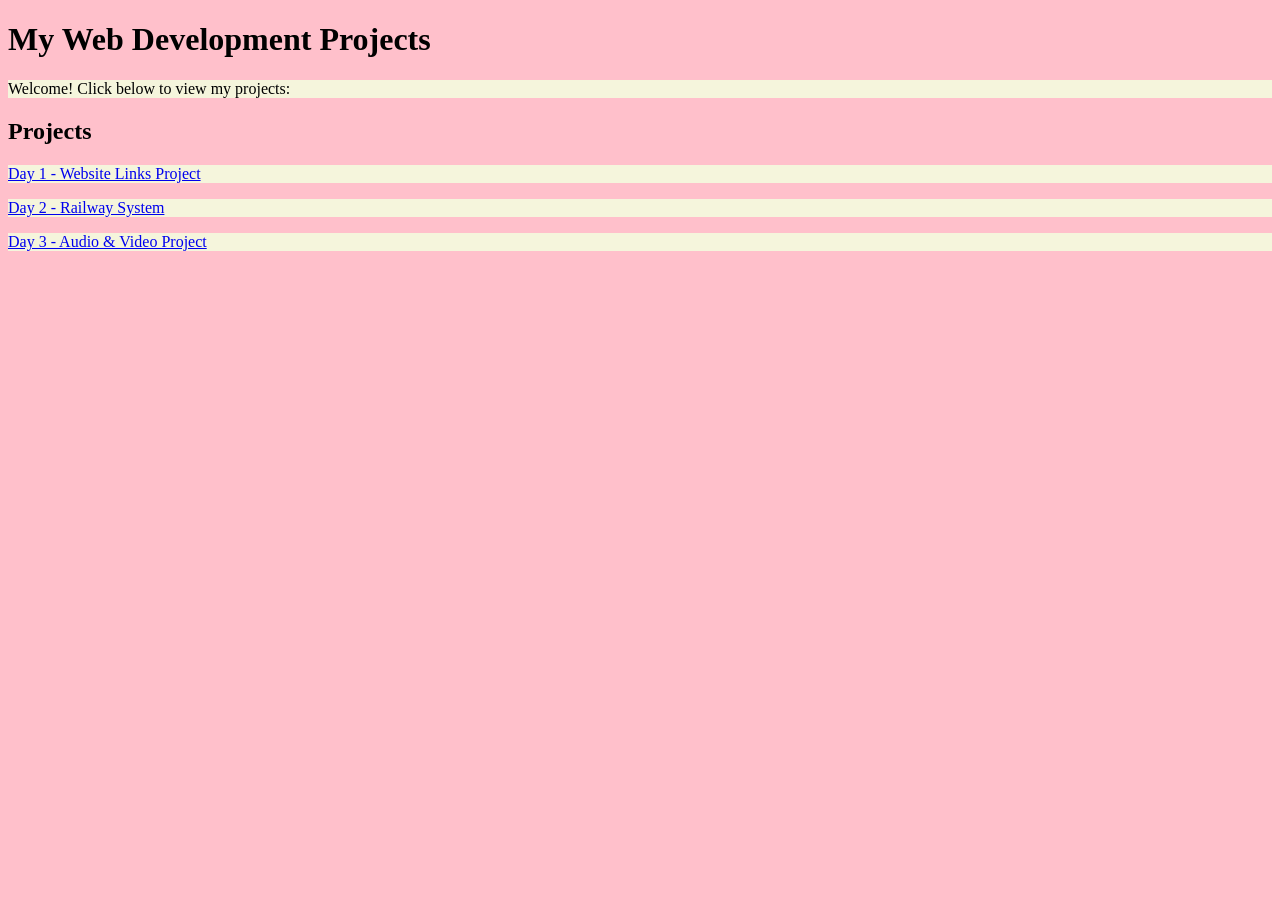
<file: index.html>
<!DOCTYPE html>
<html lang="en">
<head>
  <meta charset="UTF-8">
  <meta name="viewport" content="width=device-width, initial-scale=1.0">
  <title>My Web Dev Projects</title>
  <link rel="stylesheet" href="style.css">
</head>
<body>
  <h1>My Web Development Projects</h1>

  <p>Welcome! Click below to view my projects:</p>

  <h2>Projects</h2>

  <p><a href="day1/index.html">Day 1 - Website Links Project</a></p>
  <p><a href="day2/index.html">Day 2 - Railway System</a></p>
  <p><a href="day3/media.html">Day 3 - Audio & Video Project</a></p>
</body>
</html>
</file>
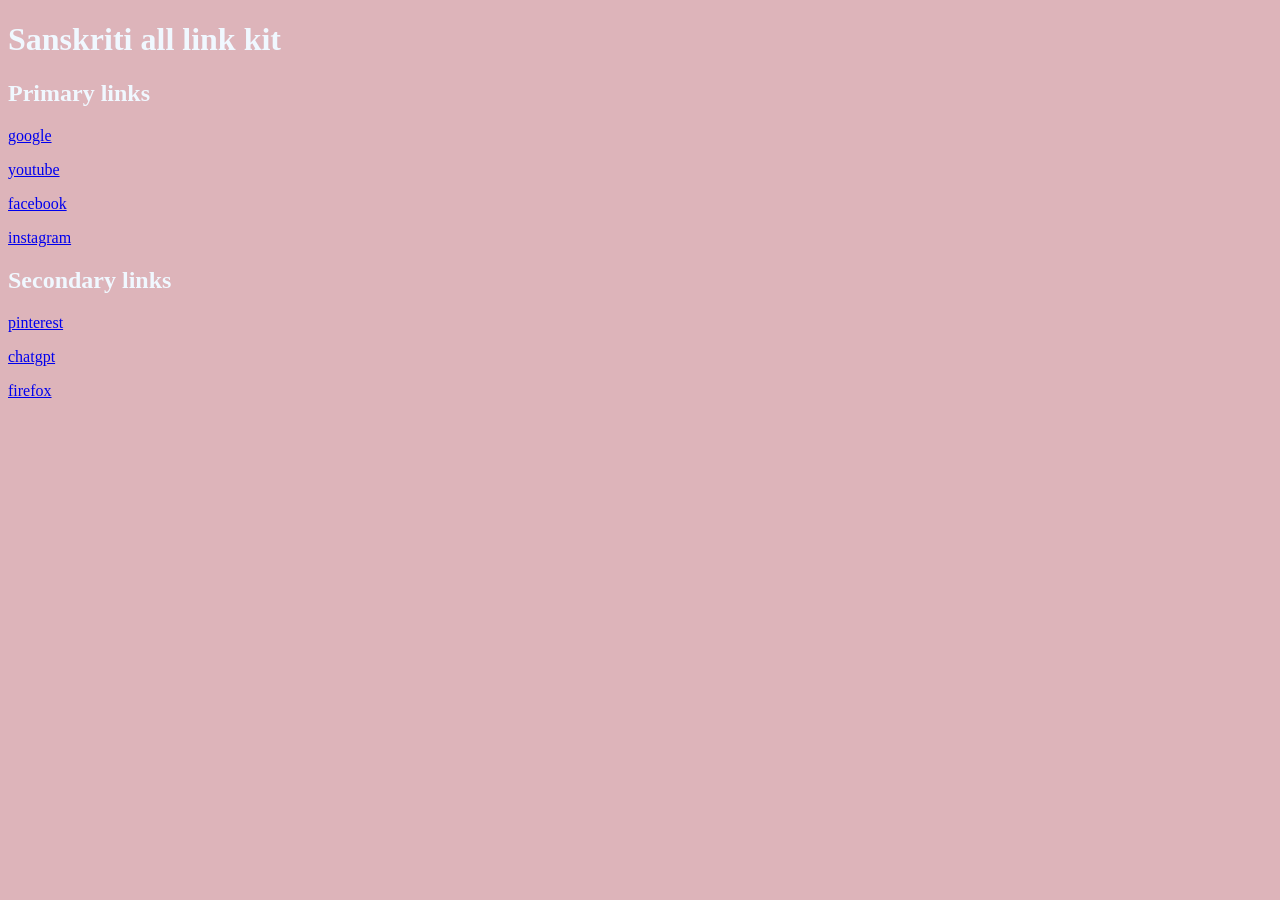
<file: day1/index.html>
<!DOCTYPE html>
<html lang="en">
<head>
    <meta charset="UTF-8">
    <meta name="viewport" content="width=device-width, initial-scale=1.0">
    <title>Sans weddev allsitelinks</title>
    <link rel="stylesheet" href="style.css"> 
</head>
<body>
    <h1>Sanskriti all link kit</h1>
    <h2>Primary links</h2>
    <p><a target="_blank" href="https://www.google.com/">google</a></p>
    <p><a target="_blank" href="https://www.youtube.com/">youtube</a></p>
    <p><a target="_blank" href="https://www.facebook.com/">facebook</a></p>
    <p><a target="_blank" href="https://www.instagram.com/">instagram</a></p>
    <h2>Secondary links</h2>
    <p><a target="_blank" href="https://www.pinterest.com/">pinterest</a></p>
    <p><a target="_blank" href="https://chat.openai.com">chatgpt</a></p>
    <p><a target="_blank" href="https://firefox.com">firefox</a></p>
    
   
</body>

</html>
</file>
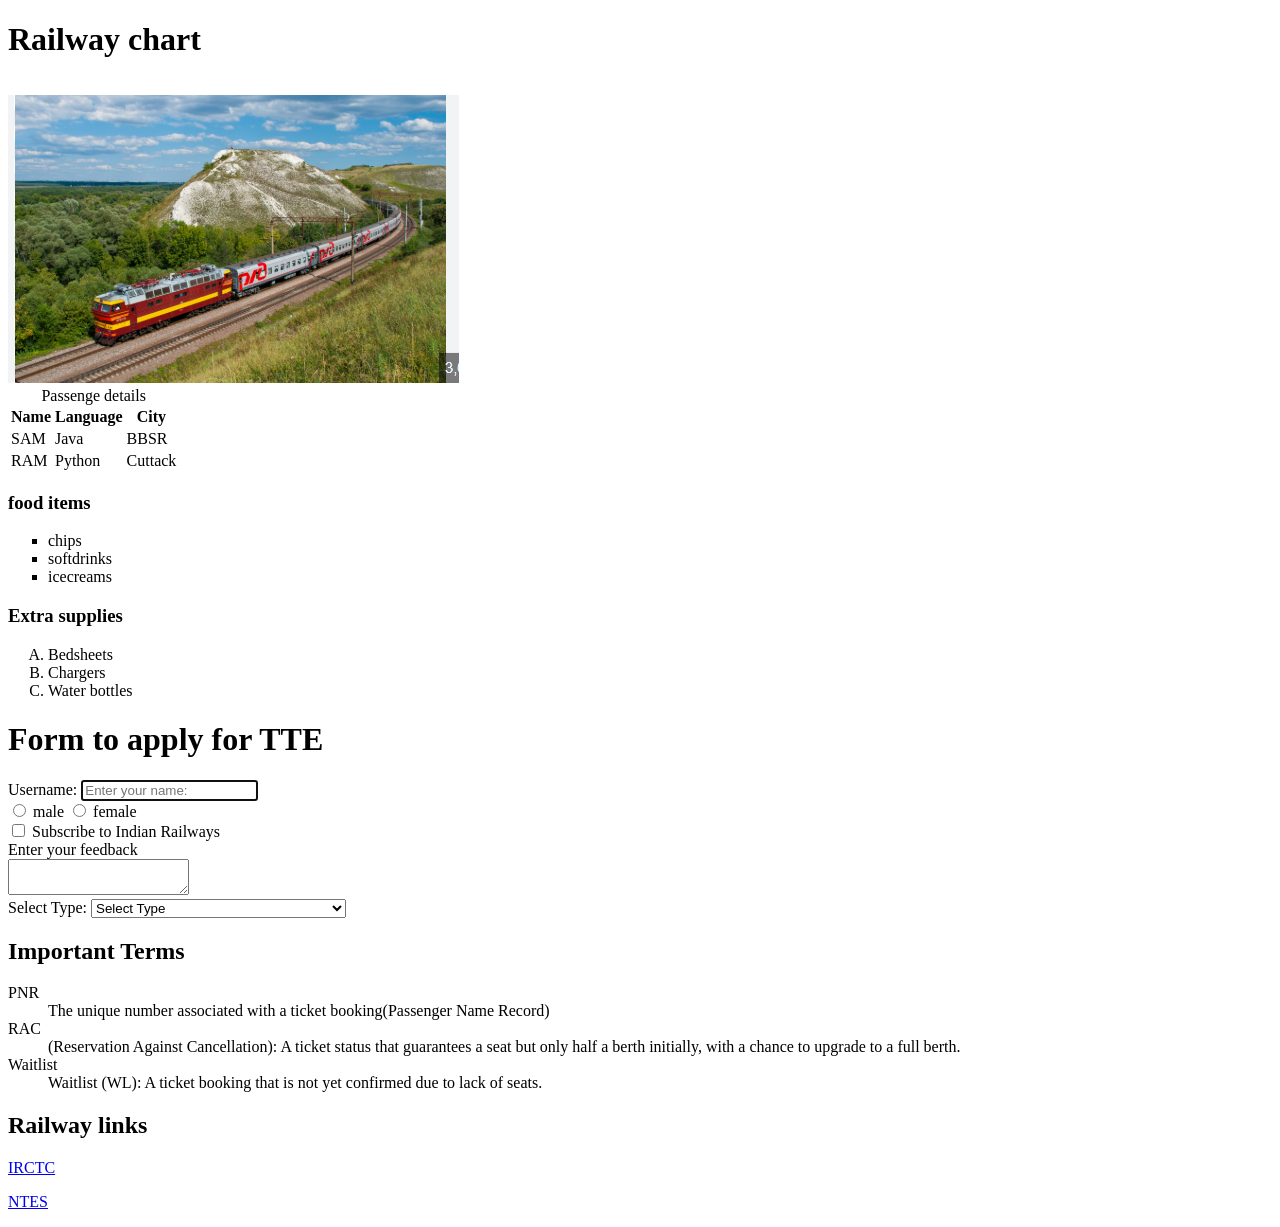
<file: day2/index.html>
<!DOCTYPE html>
<html lang="en">

<head>
    <meta charset="UTF-8">
    <meta name="viewport" content="width=device-width, initial-scale=1.0">
    <title>Document</title>
</head>

<body>
    <h1>Railway chart</h1>
    <img src="image.png" alt="train image">
    <table>
        <caption>Passenge details</caption>
        <tr>
            <th>Name</th>
            <th>Language</th>
            <th>City</th>
        </tr>
        <tr>
            <td>SAM</td>
            <td>Java</td>
            <td>BBSR</td>
        </tr>
        <tr>
            <td>RAM</td>
            <td>Python</td>
            <td>Cuttack</td>
        </tr>
    </table>
    <h3>food items</h3>
    <ul type="square">
        <li>chips</li>
        <li>softdrinks</li>
        <li>icecreams</li>
    </ul>
    <h3>Extra supplies</h3>
    <ol type="A">
        <li>Bedsheets</li>
        <li>Chargers</li>
        <li>Water bottles</li>
    </ol>
    <h1>Form to apply for TTE</h1>
    <form method="post">
        <div>
            <label for="username">Username:</label>
            <input type="text" id="username" name="username" placeholder="Enter your name:" autofocus>
        </div>
        <div>
            <input type="radio" id="male" name="gender" value="male">
            <label for="male">male</label>
            <input type="radio" id="female" name="gender" value="female">
            <label for="female">female</label>
        </div>
        <div>
            <input type="checkbox" id="subscribe" name="subscribe" value="yes">
            <label for="subscribe">Subscribe to Indian Railways</label>
        </div>
        <div>
            <label for="comment">Enter your feedback</label>
            <br>
            <textarea id="comment" name="Enter your feedback"></textarea>
        </div>
        <div>
            <label>Select Type:</label>
            <select name="Branch">
                <option value="" disabled selected>Select Type</option>
                <option value="Ticket Collector (TC)">Ticket Collector (TC)</option>
                <option value="Travelling Ticket Examiner (TTE)">Travelling Ticket Examiner (TTE)</option>
                <option value="Train Superintendent (TS)">Train Superintendent (TS)</option>
                <option value="Head TTE">Head TTE</option>
                <option value="Divisional Chief Ticket Inspector (DCTI)">Divisional Chief Ticket Inspector (DCTI)
                </option>
            </select>
        </div>


    </form>
    <h2>Important Terms</h2>
    <d1>
        <dt>PNR</dt>
        <dd>The unique number associated with a ticket booking(Passenger Name Record)</dd>
        <dt>RAC</dt>
        <dd>(Reservation Against Cancellation): A ticket status that guarantees a seat but only half a berth initially,
            with a chance to upgrade to a full berth.</dd>
        <dt>Waitlist</dt>
        <dd>Waitlist (WL): A ticket booking that is not yet confirmed due to lack of seats.</dd>
    </d1>
    <h2>Railway links</h2>
    <p><a target="_blank" href="https://www.irctc.co.in/nget/train-search">IRCTC</a></p>
    <p><a target="_blank" href="https://enquiry.indianrail.gov.in/mntes/">NTES</a></p>


</body>

</html>
</file>
<file: style.css>
body{
    background-color: pink;
}
p{
    background-color: beige;
}
</file>
<file: day1/style.css>
body {
    background-color: rgb(221, 180, 186);
    color: aliceblue;
}
</file>
